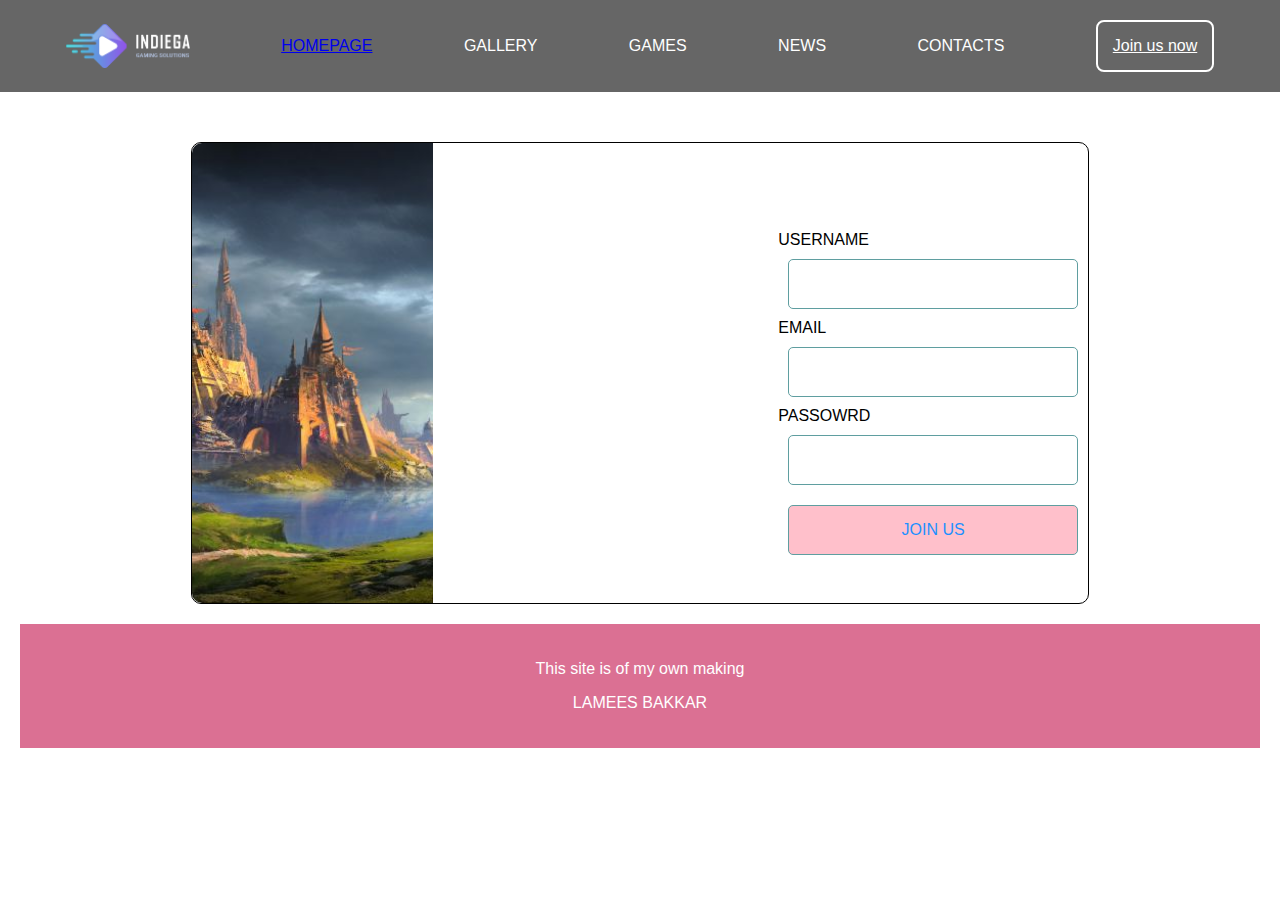
<file: join.html>
<html>

<head>
<title>Gaming website </title>
<meta charset="UTF-8">

<link rel="stylesheet" href="style.css">
</head>
<body>
<div class="navbar joinnavbar">
    <img src="image/logo.png" width="10%">
    <a href="index.html"> HOMEPAGE</a>
    <a> GALLERY</a>
    <a> GAMES</a>
    <a> NEWS</a>
    <a> CONTACTS</a>
    <a href="join.html" class="join">Join us now</a>
    </div>
    <div class="joinform">
      <div class="image"></div>
        <div class="form"></div>
        <form>
            USERNAME
        <input type="text">
            EMAIL
        <input type="email">
            PASSOWRD
        <input type="password">
            <button>JOIN US</button>
        </form>
    </div>
      <div class="bnm">
    <p>This site is of my own making</p>
    <p>LAMEES BAKKAR</p>
    </div>
    </body>
</file>
<file: style.css>
body{
    margin: 0px;
    padding:0px;
}
*{
    font-family: arial;
}
div.maincontent{
    height: 700px;
    background-image: url('image/slide-1.jpg');
    background-size: cover;
    background-repeat: no-repeat;
}
div.navbar{
    display: flex;
    justify-content:space-around;
    align-items: center;
    background:rgba(0, 0, 0, 0.6);
    padding: 20px;
}
joinnavbar{
    background-color: black;
}
div.navbar{
   color: white;
   font-family: arial;
   padding: -30px;
}
div.navbar a.join{
    padding: 15px; 
    border-radius: 8px;
    border:2px solid white;
    background-color: transparent;
    color: white;
}
div.details{
    text-align: center;
    padding: 50px;
    margin: 100px;
    color: white;
}
DIV.details button{
    color: aqua;
     padding:15px;
    margin: 25px;
    border-radius: 8px;
    border: 2px solid  white; 
    background-color: white;
}
div.plays{
    display: flex;
    width: 60%;
    justify-content:space-around;
    align-items: center;
    text-align: center;
    padding: 50px;
    margin: auto;
    
}
div.play div.img{
   width: 100px; 
   height: 100px; 
   border-radius: 100px; 
   background-image: url(image/game-img-3.jpg);
   background-position: center;
   justify-content: space-between;
    margin-top:50px;
}
div.play2 div.img{
   width: 100px; 
   height: 100px; 
   border-radius: 100px; 
   background-image: url(image/game-img-1.jpg);
   background-position: center;
   justify-content: space-between;
    margin-top:50px;
}
div.play3 div.img{
   width: 100px; 
   height: 100px; 
   border-radius: 100px; 
   background-image: url(image/game-img-4.jpg);
   background-position: center;
   justify-content: space-between;
    margin-top:50px;
}
div.play4 div.img{
   width: 100px; 
   height: 100px; 
   border-radius: 100px; 
   background-image: url(image/game-slide-img-1.jpg);
   background-position: center;
   justify-content: space-between;
    margin-top:50px;
}
div.maingame button{   
    
    color: aqua;
     padding:15px;
    margin: 25px;
    border-radius: 8px;
    background-color: aqua;
    color: white;
}

div.maingame{
  margin: auto;
  margin-top: 50px;
  display: flex;
  justify-content: center; 
  align-items: center;  
  width: 700px;
  color: white;
  background-color: black;
  border-radius: 10px;
    padding: 50px;
    line-height: 23px;
}

div.maingame img{
border-radius: 10px;
 display: flex;   
 margin-right:  -100px;    
}
div.posts{
    display: flex;
    width:70% ;
    margin: auto;
    justify-content: center;
    align-items: center;
}
div.post{
  margin: 25px;    
}
div.post div.img{
    height: 50px;
    background-position: center;
    background-size: cover;
}
div.post div.img{
    height: 50px;
    background-position: center;
    background-size: cover;
}
div.post div.img{
border-radius: 8px;
    height: 50px;
}
div.text{
    text-align: center;
    justify-content: center;
    align-items: center;
    padding: 50px;
}
div.post {
   border-radius: 8px; 
   background-color:black;
   color: white;
  
    
}
div.post p{
   font-size: 15px; 
  
    
}
div.post h5{
display: inline-block;
      color: white;
    
}
div.post h3, div.post p, div.post h5{
    padding-right:10px;; 
    padding-left: 10px;
    
    
}
div.post img{
   border-radius: 8px;
    width: 300px;
}
div.testis{
    display: flex;
    width: 60%;
    justify-content:space-around;
    align-items: center;
    text-align: center;
    padding: 100px;
    margin:100px;
}
div.testi {
    background-color: black;
    border-radius: 8px;
    color: white;
   margin: 20px;
    text-align: center;
    align-items: center;
    padding: 20px;
}
div.testi1 div.img{
    text-align: center;
    align-items: center;
    width: 150px; 
   height: 150px; 
   border-radius:150px; 
   background-position: center;
   justify-content:center;
   padding: 20px;
    margin-top: -100px;
    background-color: white;
    border: 1px solid black;
}

div.testi2 div.img{
     text-align: center;
    align-items: center;
   width: 150px; 
   height: 150px; 
   border-radius: 150px;
   background-position: center;
   justify-content:center;
   padding: 20px;
    margin-top: -100px ;
    background-color: white;
        border: 1px solid black;
}
 div.img{
    text-align: center;
    justify-content: center;
    align-items: center;
    
}
 div.img{
  text-align: center;
    justify-content: center;
    align-items: center;
     margin: auto;
}
div.aes{
  text-align: center;
    justify-content: center;
    align-items: center;
    padding: 15px;
    
}
div.testi teti1, testi testi2{
     text-align: center;
    justify-content: center;
    align-items: center;
    padding: 40px;
    
}
div.prising h2{
    text-align: center;
    
    
}
div.prices{
    display:flex;
    justify-content: center;
    width: 60%;
    margin: auto;
    text-align: center;
}
div.price{
    width: 30%;
    background-color:hotpink;
    color: white;
    margin: 8px;
    padding-bottom: 15px;
    padding-top: 15px;
    border-radius: 8px;
}
div.price button{
    color: aqua;
     padding:15px;
    margin: 25px;
    border-radius: 8px;
    background-color:transparent;
    color: white;
    border: 1px solid white; 
}
.atr{
     background-color:cornflowerblue;
    padding: 15px;
}
.art h3{
    margin: 0px;
}     



div.joinform{
    display: flex;
    justify-content: center;
    margin: auto;
    margin-top: 50px;
    width: 70%;
        border: 1px  solid black;
    border-radius: 10px;
}
div.joinform .form {
    
    width: 65%;
 
    
}
div.joinform .image{
     background-image: url('image/fantasy1.jpg');
    background-position: top;
    background-size: cover;
    width: 35%;
    height: 400px;
    padding: 30px;
    border-top-left-radius:  10px;
    border-bottom-left-radius:  10px;
    margin-right:10px;
    
}
form input, form button{
    padding: 15px;
    font-size: 16px;
    margin: 10px;
    border: 1px solid cadetblue;
    border-radius: 5px;
    display: block;
}
form{
    width: 60%;
    margin: auto;
    display: flex;
    flex-direction: column;
    padding-top: 50px;
}    
form button{
    background-color:pink;
    color:dodgerblue;
}   
    
.bnm{
    background-color: palevioletred;
    color: white;
   
    text-align: center;
    padding: 20px;
    margin: 20px;
}
</file>
